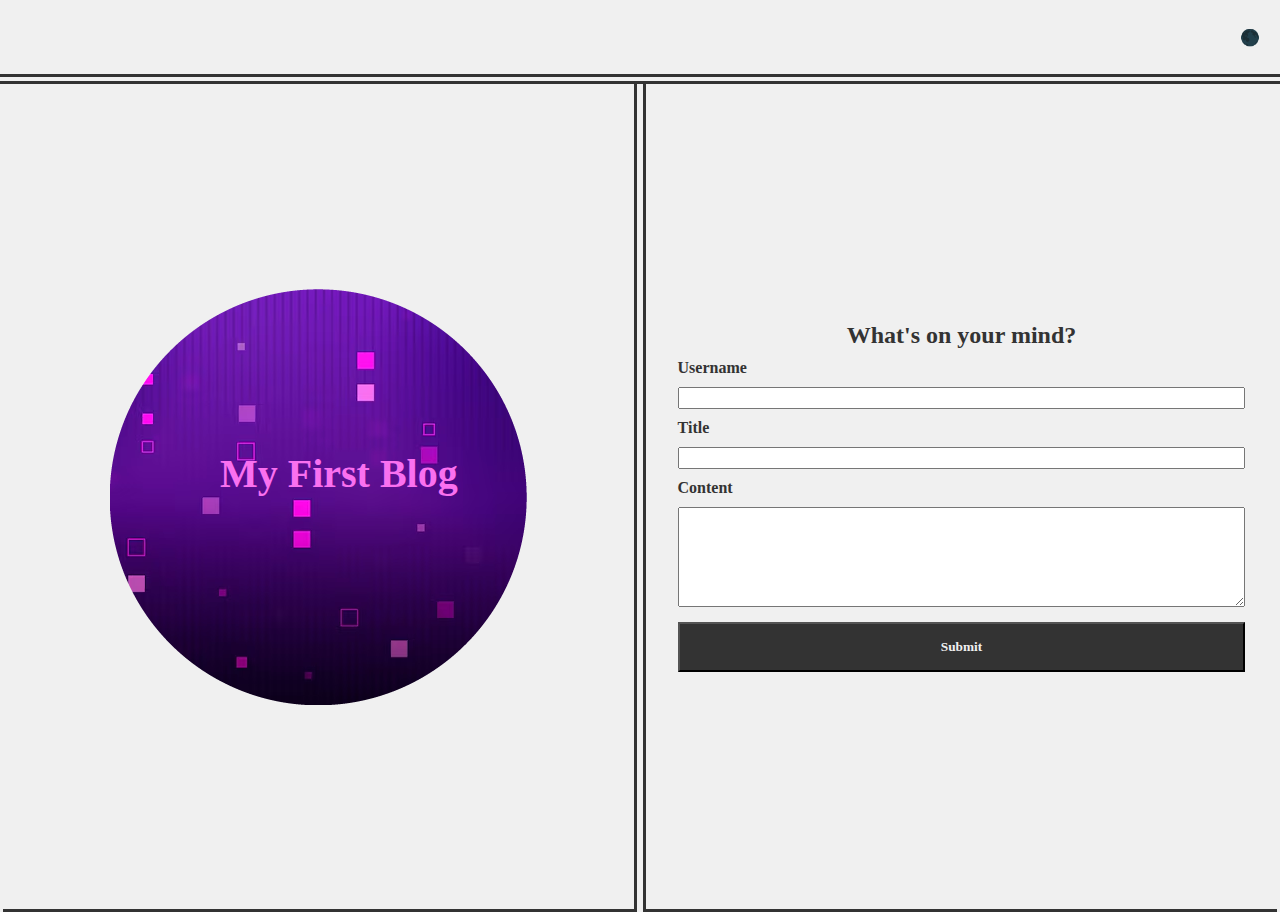
<file: index.html>
<html lang="en">
<head>
    <meta charset="UTF-8">
    <meta name="viewport" content="width=device-width, initial-scale=1.0">
    <title>My Blog Entry</title>
    <!-- Linking the style sheets for both the generic styles we have on all pages
    and the one for this specific page. -->
    <link rel="shortcut icon" href="favicons/favicon.ico" type="image/x-icon">
    <link rel="stylesheet" href="./assets/css/styles.css">
    <link rel="stylesheet" href="./assets/css/form.css">
</head>

<body>

    <header>
        <!-- This houses the header elements, no title on this page but does have
        the light/dark mode toggle button -->
        <div></div>
        <div id="modeChange">🌑</div>
    </header>

    <!-- This container houses the flexboxes inside, separating the 2 elements -->
    <section class="container">
        <!-- This Div is for the left container, houseing the image and the words attached to it -->
        <div class="border" id="leftContainer">
            <h1>My First Blog</h1>
            <img src="./assets/images/blogImageFlip.png" alt="Circle image for blog homepage">
        </div>
        
        <!-- This Div houses the right container, with the input form. entering a username
        a title and the content below -->
        <div class="border" id="rightContainer">
            <form class="formContainer" id="blogForm">
                <h2>What's on your mind?</h2>
                <h4>Username</h4>
                <input type="'text" id="username">
                <h4>Title</h4>
                <input type="'text" id="title">
                <h4>Content</h4>
                <textarea id="content"></textarea>
                <!-- This button is to be pressed once the information has been typed out -->
                <button type="submit" id="submitBtn">Submit</button>
            </form>
        </div>
    
    </section>

    <!-- these are the scripts needed for the page to function, the logic.js handles
    the light/dark mode for all pages, while the form.js allows our form to collect and 
    store the data. -->
    <script src="./assets/js/logic.js"></script>
    <script src="./assets/js/form.js"></script>
</body>
</html>
</file>
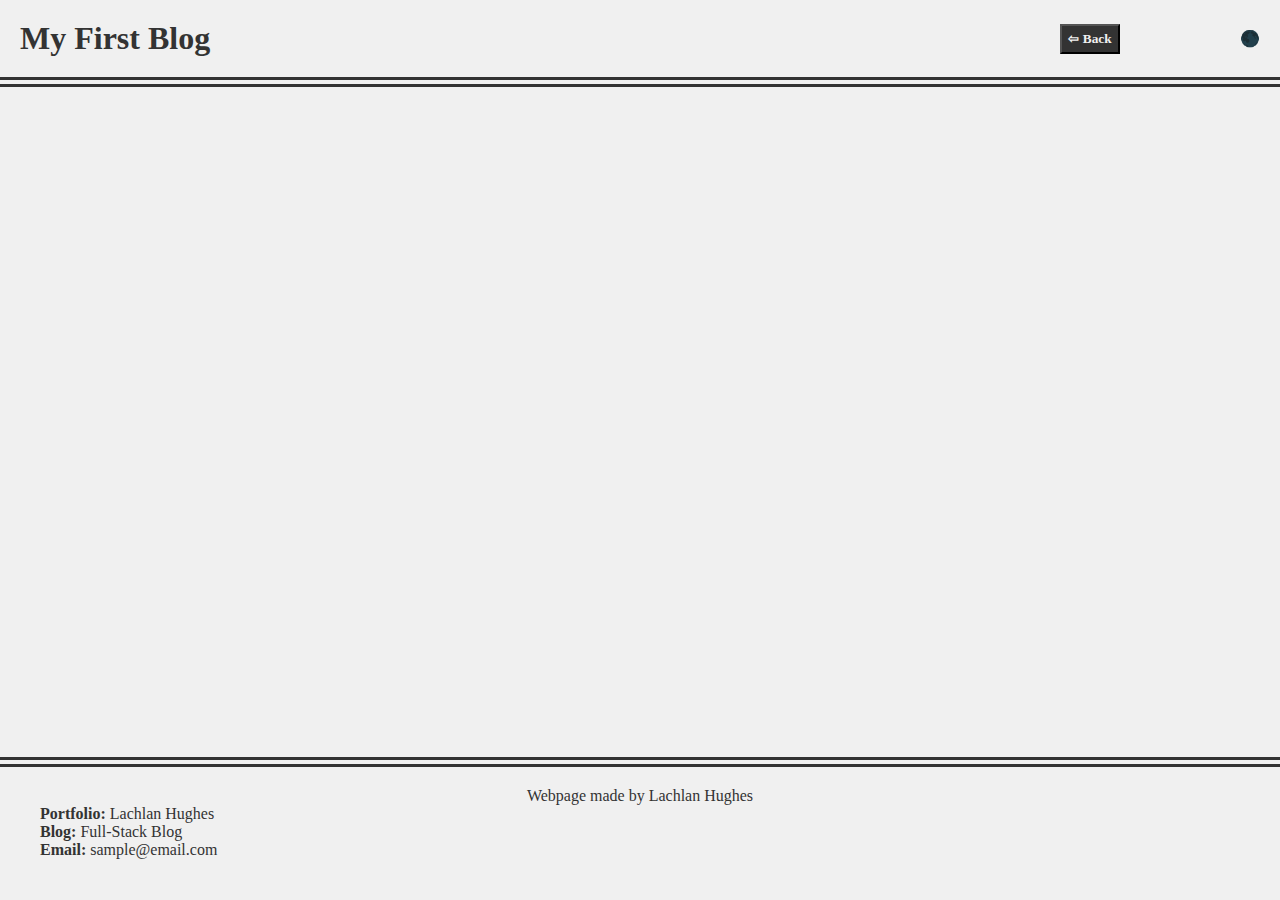
<file: blog.html>
<html lang="en">
<head>
    <meta charset="UTF-8">
    <meta name="viewport" content="width=device-width, initial-scale=1.0">
    <title>Blog Posts - My Blog Entry</title>
    <!-- Linking the style sheets for both the generic styles we have on all pages
    and the one for this specific page. -->
    <link rel="shortcut icon" href="favicons/favicon.ico" type="image/x-icon">
    <link rel="stylesheet" href="./assets/css/styles.css">
    <link rel="stylesheet" href="./assets/css/blog.css">
</head>

<body>

    <header>
        <!-- This houses the header elements, this includes a title, a back button
        to return to the previous page and the light/dark mode toggle button -->
        <h1>My First Blog</h1>
        <a href="index.html"><button>⇦ Back</button></a>
        <div id="modeChange">🌑</div>
    </header>

    <!-- This Section houses the container that we use to place in the blog posts with
    our blog.js scripts using data from the previous page. -->
    <section class="container">
        <div class="border" id="blogPostArea"></div>
    </section>

    <footer>
        <!-- The footer element houses elements kept at the bottom of the page
        such as external links/contact information -->
        Webpage made by Lachlan Hughes
        <ul>
            <li>Portfolio: <a href="https://cinosmagician.github.io/Portfolio-page/">Lachlan Hughes</a></li>
            <li>Blog: <a>Full-Stack Blog</a></li> <!--This has nothing attached to it-->
            <li>Email: <a>sample@email.com</a></li> <!--This is not a real email-->
        </ul>
    </footer>

    <!-- These are the scripts for the page, one handles the light/dark mode and the other
    for generation the blog posts from local storage information. -->
    <script src="./assets/js/logic.js"></script>
    <script src="./assets/js/blog.js"></script>
</body>
</html>
</file>
<file: assets/css/styles.css>
/* This sets the default value for all font to be Geirgua, with serif as a backup
and set margins to 0px by default */
*{
    font-family: Georgia, serif;
    margin: 0px;
}

/* This is setting the style for the body and also to set the transition time when changing
from light to dark and visa versa */
body {
    background-color: var(--lightCol);
    color: var(--darkCol);
    transition: background-color 0.3s ease;
}

/* Sets our color variables to be used throughout the scripts  */
:root {
    --darkCol: #333;
    --borderDark: #001111;
    --lightCol: #f0f0f0;
    --borderLight: #d0ffff;
}

/* Sets up our header area */
header {
    display: flex;
    justify-content: space-between;
    align-items: center;
    padding: 20px;
    border-style: solid;
    border-top: 0px;
    border-left: 0px;
    border-right: 0px;
}

/* Used for when we want to channg our page to dark mode layout */
.darkMode {
    background-color: var(--darkCol);
    color: var(--lightCol);
    border-color: var(--borderLight);
}

/* Gives the cursor pointer when hovering the emote to change modes */
#modeChange:hover {
    cursor: pointer;
}

/* sets the styles for the inside elements of the flex */
.border {
    margin: 0px 3px;
    border-top: 0px;
    border-style: solid;
    display: flex;
    justify-content: center;
    align-items: center;
}

/* Changes the cursor to a pointer when hovering any button element */
button:hover {
    cursor: pointer;
}

/* Specific for the left box to remove the left side border */
#leftContainer {
    border-left: 0px;
}

/* Specific for the right box to remove the right side border */
#rightContainer {
    border-right: 0px;
}
</file>
<file: assets/css/form.css>
/* Used for the header element to match the blog page spacing as there is no title on this page */
header {
    padding-top: 27.5px;
    padding-bottom: 27.5px;
}

/* sets the darkmode color changes */
.darkMode .formContainer button {
    background-color: var(--lightCol);
    color: var(--darkCol);
    border-color: var(--borderLight);
}

/* Sets our unique values for container class as they do differ from each other */
.container {
    margin-top: 4px;
    display: flex;
    border-style: solid;
    border-bottom: 0px;
    border-left: 0px;
    border-right: 0px;
}

/* Along with some slight changes to the border class */
.border {
    height: 825px;
    width: 50%;
}

/* This sets the img properties */
.border img {
    max-width: 100%;
    max-height: 100%;
}

/* This is setting the values for the text used on top of the image */
.border h1 {
    position: absolute;
    top: 450px;
    left: 338px;
    color: #FA70F0;
    font-size: 40px;
}

/* This sets out values for our container housing our form */
.formContainer {
    display: flex;
    width: 90%;
    flex-direction: column;
}

/* This sets the values for our h2 elements in the form */
.formContainer h2 {
    padding-bottom: 10px;
    text-align: center;
}

/* Sets h4 values in form */
.formContainer h4 {
    padding-bottom: 10px;
}

/* Sets the input to have margin on the bottom for spacing */
.formContainer input {
    margin-bottom: 10px;
}

/* This defines the textarea element for which we put in our content for our blogpost */
.formContainer textarea {
    height: 100px;
    padding: 10px;
    margin-bottom: 15px;
}

/* This styles the submit button which has darkmode compatibility */
.formContainer button {
    font-weight: bold;
    height: 50px;
    background-color: var(--darkCol);
    color: var(--lightCol);
}

/* These media quieries help with the text stay with the image */
@media screen and (max-width: 1440px) {
    .border h1 {
        left: 220px;
    }
}

@media screen and (max-width: 850px) {
    .border h1 {
        left: 25px;
        font-size: 26px;
    }
}
</file>
<file: assets/css/blog.css>
/* This CSS contains the unique changes for the elements on the blog page */

/* This sets the back button properties */
header button {
    position: relative;
    left: 765px;
    font-weight: bold;
    height: 30px;
    background-color: var(--darkCol);
    color: var(--lightCol);
}

/* sets the colors to be different when in darkmode */
.darkMode header button {
    background-color: var(--lightCol);
    color: var(--darkCol);
}

/* Sets colors of the div to work when in darkmode */
.darkMode .blogPost div {
    background-color: var(--darkCol);
    color: var(--darkCol);
    border-color: var(--borderDark);
}

/* Modifies our container class for use on the blog page as it has a slightly different layout */
.container {
    display: flex;
    flex-direction: column;
    align-items: center;
    border-style: solid;
    border-bottom: 0px;
    border-left: 0px;
    border-right: 0px;
    margin-top: 4px;
}

/* Designates the styling for the blog posting area */
#blogPostArea {
    display: flex;
    flex-direction: column;
    align-items: center;
    gap: 20px;
    overflow-y: auto;
    padding-top: 10px;
    padding-bottom: 10px;
}

/* Used when we make the blog posts via JS and adds this class for the styling */
.blogPost {
    border: 1px solid;
    padding: 10px;
    width: 95%;
}

/* Specific changes to the border class for this page */
.border {
    min-height: 650px;
    width: 100%;
}

/* Contains styling for our footer element. */
footer {
    text-align: center;
    align-items: center;
    padding: 20px 0px;
    margin-top: 4px;
    border-style: solid;
    border-bottom: 0px;
    border-left: 0px;
    border-right: 0px;
}

/* Sets the style so we can have bold font for the starting text */
ul li {
    font-weight: bold;
    list-style: none;
    text-align: start;
}

/* This sets the text to be normal weight and changes any link into regular text */
ul li a {
    font-weight: normal;
    text-decoration: none;
    color: var(--darkCol);
}

/* compatibility for darkmode */
.darkMode ul li a {
    color: var(--lightCol);
}

/* Styling used for when we generate our blogposts */
.blogPost h2 {
    padding: 2px;
    font-size: 16px;
}

/* Used for the main content styling, used for the title */
.blogPost p {
    border-style: solid;
    border-color: lightgray;
    border-left: 0px;
    border-right: 0px;
    border-bottom: 0px;
    font-size: 14px;
    padding-top: 2px;
    padding-bottom: 20px;
}

/* Used for username */
.blogPost h5 {
    padding: 2px;
}

/* Added media Quieries to account for back button getting stuck on the page */
@media screen and (min-width: 1851px) and (max-width: 1900px) {
    header button {
        position: relative;
        left: 700px;
    }
}

@media screen and (min-width: 1401px) and (max-width: 1850px) {
    header button {
        position: relative;
        left: 515px;
    }
}

@media screen and (min-width: 1101px) and (max-width: 1400px) {
    header button {
        position: relative;
        left: 365px;
    }
}

@media screen and (min-width: 850px) and (max-width: 1100px) {
    header button {
        position: relative;
        left: 240px;
    }
}


@media screen and (min-width: 601px) and (max-width: 849px) {
    header button {
        position: relative;
        left: 120px;
    }
}

@media screen and (min-width: 320px) and (max-width: 600px)  {
    header button {
        position: relative;
        left: 60px;
    }
}
</file>
